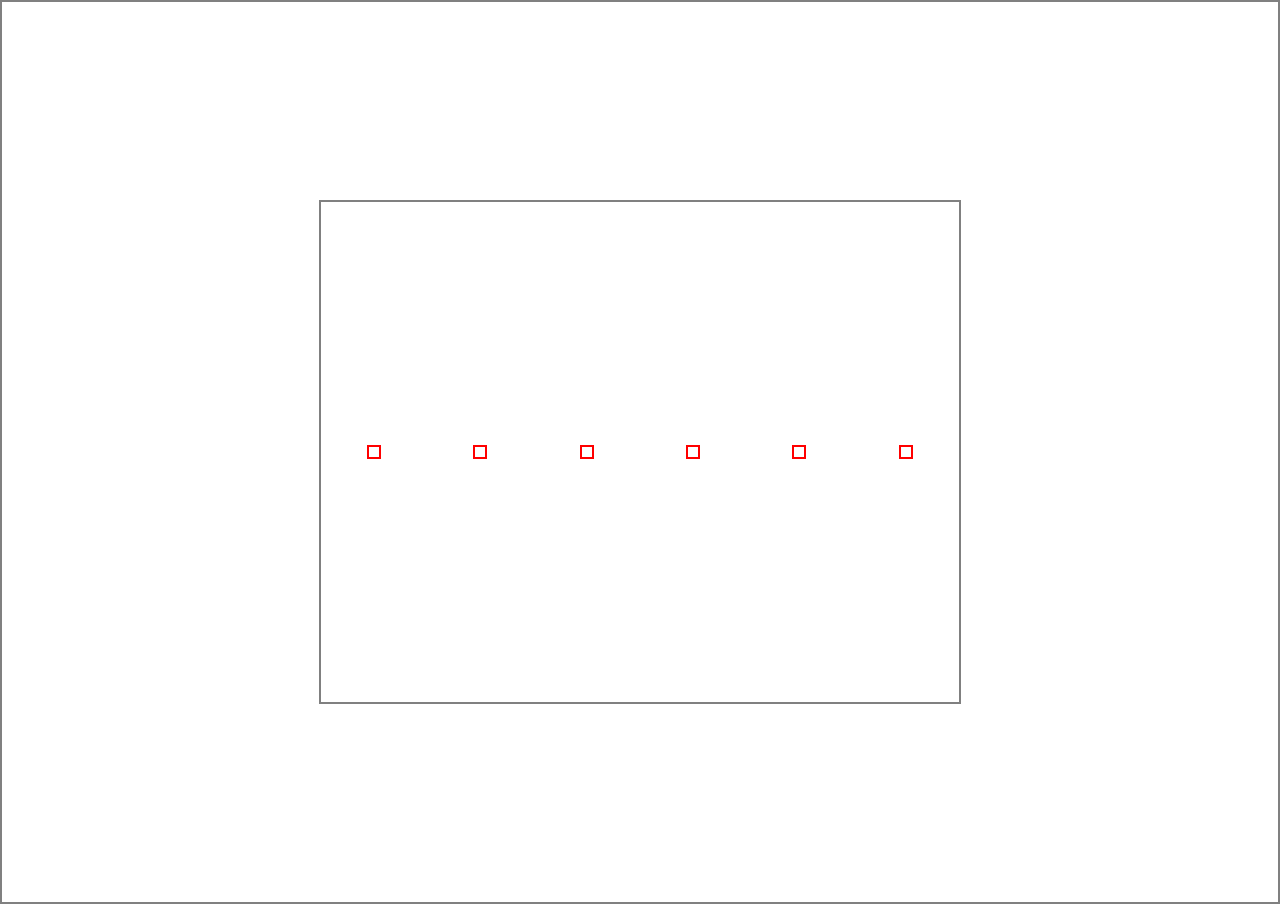
<file: Flexbox/index.html>
<!DOCTYPE html>
<html lang="en">
<head>
    <meta charset="UTF-8">
    <meta http-equiv="X-UA-Compatible" content="IE=edge">
    <meta name="viewport" content="width=device-width, initial-scale=1.0">
    <title>Document</title>
    <link rel="stylesheet" href="./style.css">
</head>
<body>
    
    <div class="container">
        <div class="subcontainer">
            <div class="items item1"></div>
            <div class="items item2"></div>
            <div class="items item3"></div>
            <div class="items item4"></div>
            <div class="items item5"></div>
            <div class="items item6"></div>

        </div>
    </div>
</body>
</html>
</file>
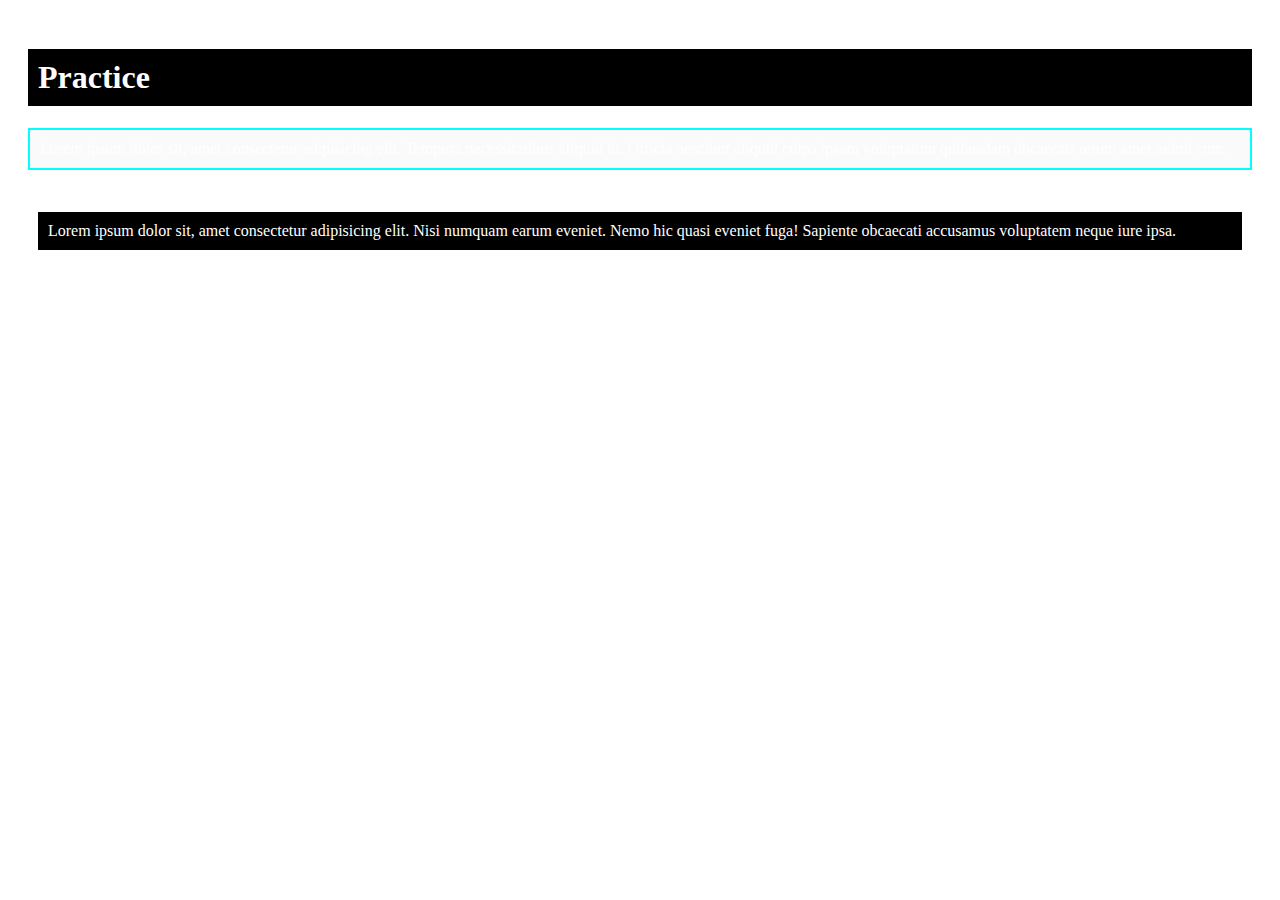
<file: New folder/index.html>
<!DOCTYPE html>
<html lang="en">
<head>
    <meta charset="UTF-8">
    <meta http-equiv="X-UA-Compatible" content="IE=edge">
    <meta name="viewport" content="width=device-width, initial-scale=1.0">
    <title>Document</title>
    <link rel="stylesheet" href="./style.css">
</head>
<body>
    <h1>Practice</h1>
    <p class="para">Lorem ipsum dolor sit, amet consectetur adipisicing elit. Tempora necessitatibus aliquid in. Officia nesciunt aliquid culpa ipsam voluptatum quibusdam obcaecati rerum amet animi cum.</p>
    <div><p>Lorem ipsum dolor sit, amet consectetur adipisicing elit. Nisi numquam earum eveniet. Nemo hic quasi eveniet fuga! Sapiente obcaecati accusamus voluptatem neque iure ipsa.</p></div>
</body>
</html>
</file>
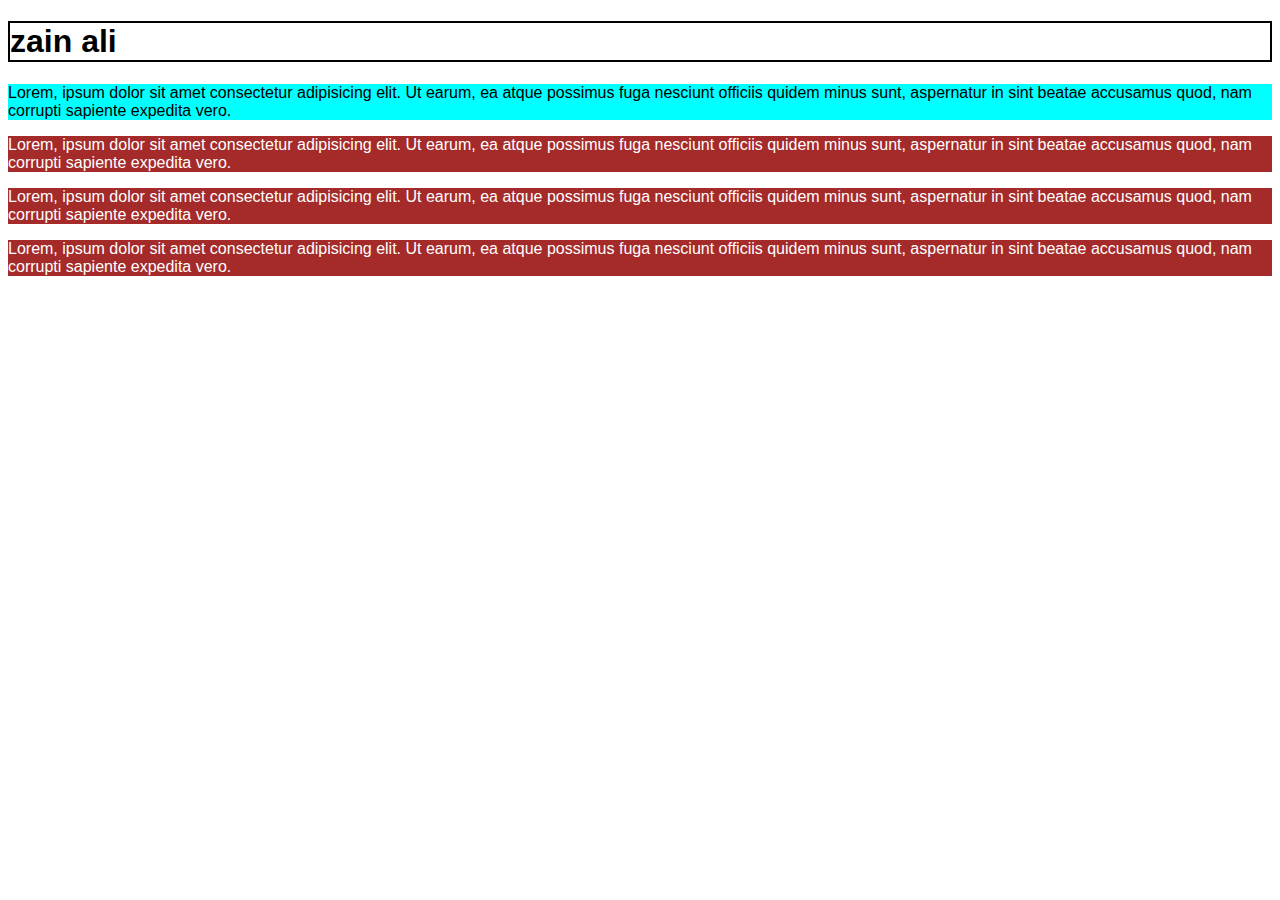
<file: practice.css/index.html>
<!DOCTYPE html>
<html lang="en">
<head>
    <meta charset="UTF-8">
    <meta http-equiv="X-UA-Compatible" content="IE=edge">
    <meta name="viewport" content="width=device-width, initial-scale=1.0">
    <title>Document</title>
    <link rel="stylesheet" href="style.css">
</head>
<body>
    <h1>zain ali</h1>
    <p class="para claas">Lorem, ipsum dolor sit amet consectetur adipisicing elit. Ut earum, ea atque possimus fuga nesciunt officiis quidem minus sunt, aspernatur in sint beatae accusamus quod, nam corrupti sapiente expedita vero.</p>
    <p class="para">Lorem, ipsum dolor sit amet consectetur adipisicing elit. Ut earum, ea atque possimus fuga nesciunt officiis quidem minus sunt, aspernatur in sint beatae accusamus quod, nam corrupti sapiente expedita vero.</p>
    <p class="para">Lorem, ipsum dolor sit amet consectetur adipisicing elit. Ut earum, ea atque possimus fuga nesciunt officiis quidem minus sunt, aspernatur in sint beatae accusamus quod, nam corrupti sapiente expedita vero.</p>
    <p class="para">Lorem, ipsum dolor sit amet consectetur adipisicing elit. Ut earum, ea atque possimus fuga nesciunt officiis quidem minus sunt, aspernatur in sint beatae accusamus quod, nam corrupti sapiente expedita vero.</p>
</body>
</html>
</file>
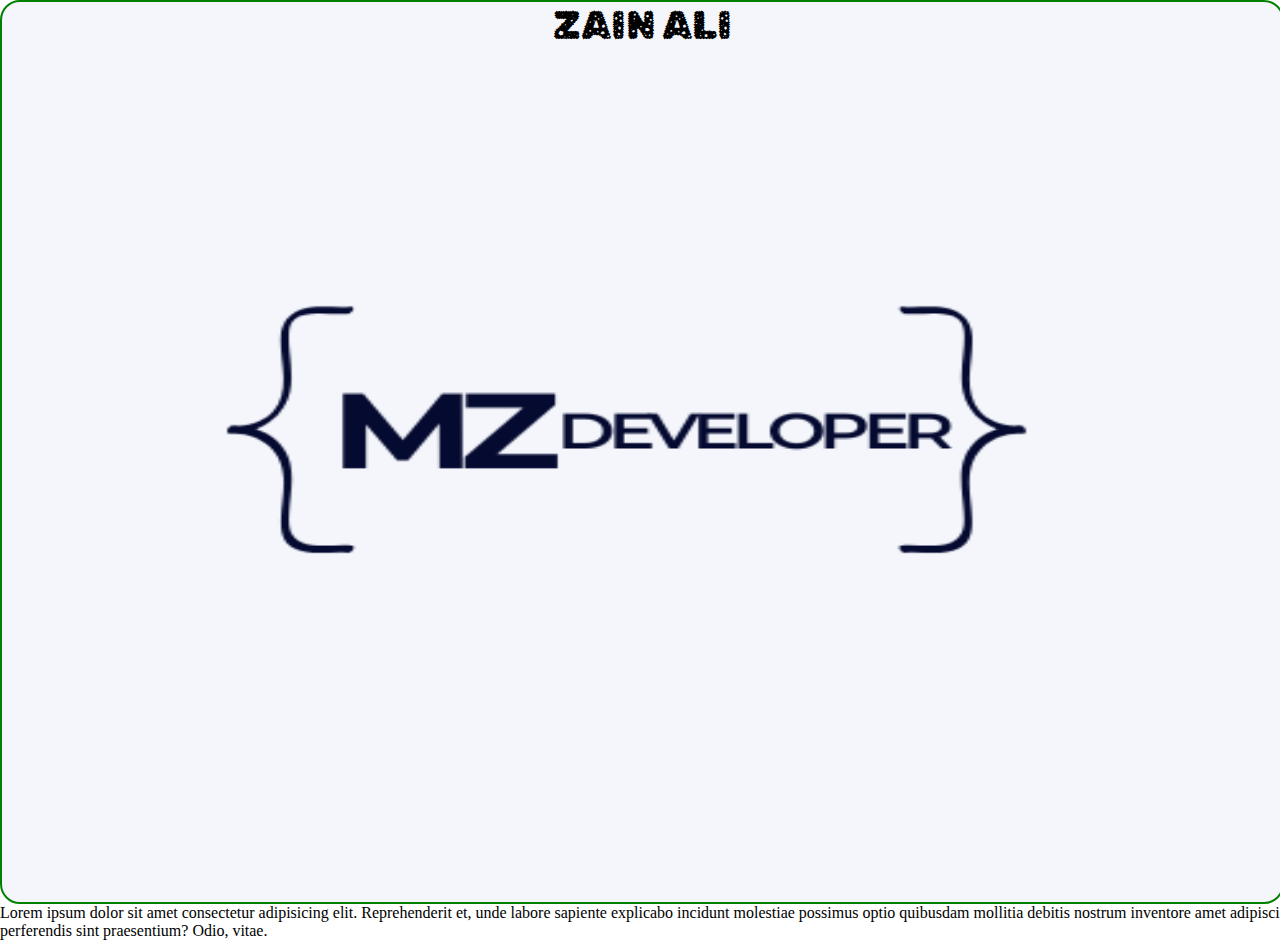
<file: practice/index.html>
<!DOCTYPE html>
<html lang="en">
<head>
    <meta charset="UTF-8">
    <meta http-equiv="X-UA-Compatible" content="IE=edge">
    <meta name="viewport" content="width=device-width, initial-scale=1.0">
    <title>Document</title>
    <link rel="stylesheet" href="style.css">
    <style> @import url('https://fonts.googleapis.com/css2?family=Rubik+Gemstones&display=swap'); </style>
</head>
<body>
    <div id="DIV">zain ali</div>
    <p>Lorem ipsum dolor sit amet consectetur adipisicing elit. Reprehenderit et, unde labore sapiente explicabo incidunt molestiae possimus optio quibusdam mollitia debitis nostrum inventore amet adipisci perferendis sint praesentium? Odio, vitae.</p>
</body>
</html>
</file>
<file: Flexbox/style.css>
*{
    margin: 0;
    padding: 0;
}
.container{
    display: flex;
    border: 2px solid gray;
    justify-content: center;
    align-items: center;
    height: 100vh;

}
.subcontainer{
    border: 2px solid gray;
height: 500px;
width: 50%;
display: flex;
justify-content: space-around;
align-items: center;
flex-wrap: wrap;
}
.items{
    height: 10px;
    width: 10px;
    border: 2px solid red;
    margin: 10px;
}
</file>
<file: New folder/style.css>
*{
    color: white;
    padding: 10px;
}
p.para{
    background-color: rgb(250,250 , 250);
    border: 2px solid aqua;
    padding: inherit;
}
p,h1{
    background-color: black;
    
}
</file>
<file: practice.css/style.css>
*{
    font-family: Arial, Helvetica, sans-serif;
}
h1{
    border: 2px solid black;
}
p{
    background-color: red;
    color: white;
}
.para.claas{
    background-color: aqua;
    color: black;
}
.para {
    background-color: brown;
}
</file>
<file: practice/style.css>
*{
    margin: 0;
    padding: 0;
}
#DIV{
    width: 100%;
    height: 100vh;
    background-color: aqua;
    background-image: url('{MZ developer}.png');
    background-repeat: no-repeat;
    background-size: 100% 100%;
    /* background-attachment: fixed; */
    font-family: 'Rubik Gemstones', cursive;
    font-size: 40px;
    text-align: center;
    text-transform: uppercase;
    /* text-decoration: underline; */
    border: 2px solid green;
    border-radius: 20px;
}
</file>
